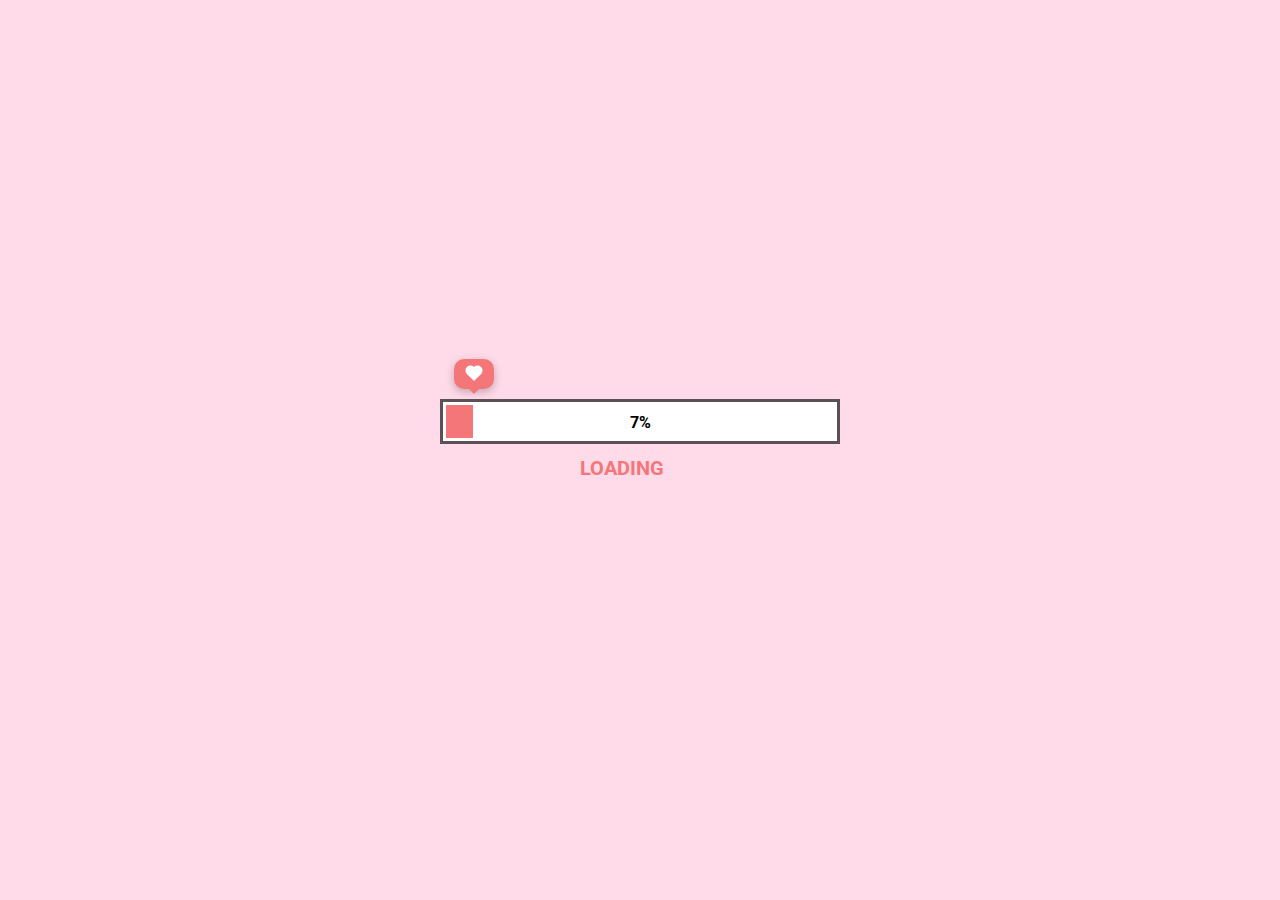
<file: index.html>
<!DOCTYPE html>
<html lang="en">
<head>
    <meta charset="UTF-8">
    <meta name="viewport" content="width=device-width, initial-scale=1.0">
    <link rel="stylesheet" href="style.css">
    <script src="app.js" defer></script>
    <title>Shinnn</title>
</head>
<body>
    <div class="loading">
        <div class="boxHeartImg">
            <div class="heartItem item1">
                <img src="heart.png" alt="">
            </div>
            <div class="heartItem item2">
                <img src="heart.png" alt="">
            </div>
            <div class="heartItem item3">
                <img src="heart.png" alt="">
            </div>
        </div>
        <div class="heartBox">
            <div class="heart"></div>
        </div>
        <div class="progress-bar">
            <div class="progress"></div>
            <div class="percent">100%</div>
        </div>
        <h2 class="textBox">
            <span class="textLoad">loading</span>
            <span class="cricle1">.</span>
            <span class="cricle2">.</span>
            <span class="cricle3">.</span>
        </h2>
        <div class="buttonCLick">
            <img src="cursor.png" alt="">
            <div class="button">
                <p class="textBtn"></p>
            </div>
        </div>
    </div>
</body>
</html>
</file>
<file: style.css>
@import url('https://fonts.googleapis.com/css2?family=Roboto:wght@500&display=swap');
*{
    padding: 0;
    margin: 0;
    box-sizing: border-box;
}
body{
    background: rgb(255, 218, 232);
    display: flex;
    justify-content: center;
    align-items: center;
    min-height: 100vh;
}
.loading{
    position: relative;
    display: flex;
    justify-content: center;
    align-items: center;
    flex-direction: column;
}
.loading .boxHeartImg{
    position: absolute;
    width: 100%;
    top: -40px;
    display: flex;
    justify-content: space-between;
}
.heartItem.item1{
    position: relative;
    left: -4%;
    transform: scale(0);
}
.heartItem.item2{
    position: relative;
    left: 4%;
    transform: scale(0);
}
.heartItem.item3{
    position: relative;
    right: -6%;
    transform: scale(0);
}
/* animation: love1 5s infinite ease-in 1s; */
/* @keyframes love1{
    0%{
        opacity: 0;
        transform: scale(0.2) rotate(0deg) translate3d(100px, 0, 0);
    }
    50%{
        opacity: 1;
    }
    100%{
        opacity: 0;
        transform: scale(0.8) rotate(-40deg) translate3d(-50px, -400px, 0);
    }
} */
@keyframes heartScale{
    0%{
        transform: scale(0);
    }
    30%{
        transform: scale(1.2);
    }
    50%,100%{
        transform: scale(1);
    }
}
.heartItem.item1 img{
    width: 40px;
}
.heartItem.item2 img{
    width: 50px;
    transform: translateY(-10px);
}
.heartItem.item3 img{
    width: 60px;
    transform: translateY(-20px);
}
.heartItem::before{
    position: absolute;
    content: '';
    width: 3px;
    height: 40px;
    background-color: rgb(91,81,84);
    left: 51%;
    top: 10px;
    transform: translateX(-50%);
    z-index: -1;
}
.progress-bar{
    position: relative;
    width: 400px;
    height: 45px;
    background: #fff;
    padding: 3px;
    border: 3px solid rgb(91,81,84);
    display: flex;
}
.progress{
    width: 0px;
    height: 100%;
    background-color: rgb(244,118,121);
    left: 0;
    transition: 0.1s;
}
.percent{
    position: absolute;
    top: 50%;
    left: 50%;
    transform: translate(-50%, -50%);
    font-weight: bold;
    font-family: 'Roboto', sans-serif;
}
.loading .textBox{
    transition: 0.5s;
    margin-top: 10px;
}
.loading .textLoad{
    font-family: 'Roboto', sans-serif;
    color: rgb(244,118,121);
    font-family: 500;
    font-size: 20px;
    text-transform: uppercase;
}
.loading h2 .cricle1, .cricle2, .cricle3{
    color: rgb(244,118,121);
    opacity: 0;
}
.cricle1{
    animation: 1s .25s cricle linear infinite;
}
.cricle2{
    animation: 1s .5s cricle linear infinite;
}
.cricle3{
    animation: 1s .75s cricle linear infinite;
}
@keyframes cricle{
    0%{
        opacity: 0;
    }
    50%{
        opacity: 1;
    }
    100%{
        opacity: 0;
    }
}
.button{
    position: relative;
    width: 10px;
    height: 10px;
    background: #fff;
    border-radius: 50%;
    transition: 0.5s;
    transform: scale(0);
    display: flex;
    justify-content: center;
    align-items: center;
    font-family: 'Roboto', sans-serif;
    cursor: pointer;
    font-weight: bold;
    letter-spacing: 1px;
}
.buttonCLick{
    position: relative;
    display: flex;
    height: 40px;
    align-items: center;
    margin-top: -20px;
    filter: drop-shadow(rgba(0, 0, 0, 0.25) 1.95px 1.95px 2.6px);
}
.buttonCLick img{
    opacity: 0;
    width: 25px;
    position: absolute;
    margin-left: -20px;
    transform: translateX(-20px) rotate(90deg);
    animation: 1s cursor infinite linear;
}
@keyframes cursor{
    0%{
        transform: translateX(-20px) rotate(90deg);
    }
    50%{
        transform: translateX(-10px) rotate(90deg);
    }
}
.heartBox{
    position: absolute;
    top: -40px;
    left: -3.2%;
    width: 40px;
    height: 30px;
    border-radius: 10px;
    background-color: rgb(244,118,121);
    display: flex;
    justify-content: center;
    align-items: center;
    box-shadow: rgba(0, 0, 0, 0.24) 0px 3px 8px;
    transition: 0.1s;
}
.heartBox::before{
    content: "";
    position: absolute;
    top: 100%;
    left: 50%;
    margin-left: -5px;
    border-width: 5px;
    border-style: solid;
    border-color: rgb(244,118,121) transparent transparent transparent;
}
.heartBox .heart{
    position: relative;
    width: 10px;
    height: 10px;
    background-color: #fff;
    transform: rotate(45deg);
}
.heartBox .heart::before{
    position: absolute;
    content: '';
    width: 100%;
    height: 100%;
    background-color: #fff;
    right: 50%;
    border-radius: 50%;
}
.heartBox .heart::after{
    position: absolute;
    content: '';
    width: 100%;
    height: 100%;
    background-color: #fff;
    bottom: 50%;
    border-radius: 50%;
}
</file>
